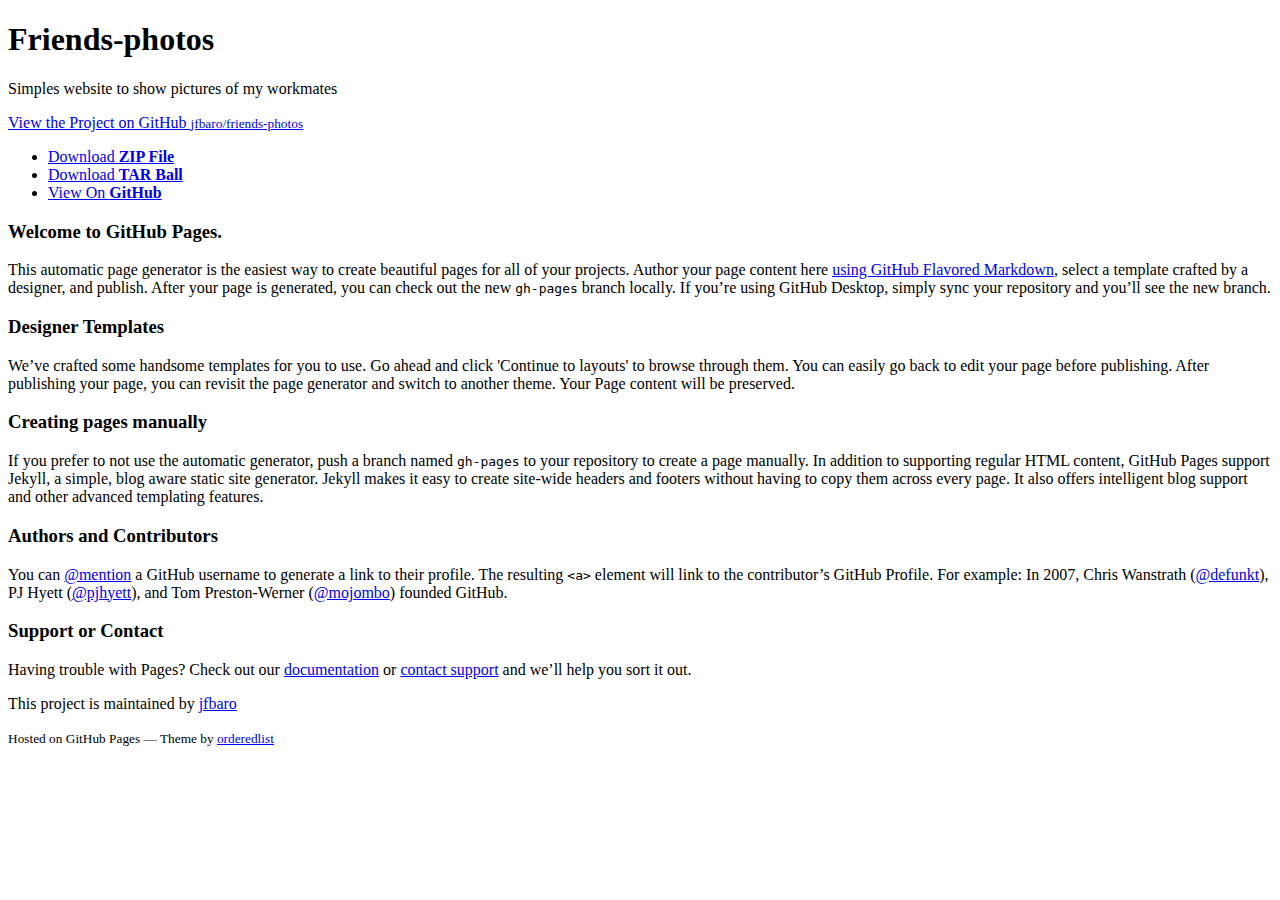
<file: index.html>
<!doctype html>
<html>
  <head>
    <meta charset="utf-8">
    <meta http-equiv="X-UA-Compatible" content="chrome=1">
    <title>Friends-photos by jfbaro</title>

    <link rel="stylesheet" href="stylesheets/styles.css">
    <link rel="stylesheet" href="stylesheets/github-light.css">
    <meta name="viewport" content="width=device-width, initial-scale=1, user-scalable=no">
    <!--[if lt IE 9]>
    <script src="//html5shiv.googlecode.com/svn/trunk/html5.js"></script>
    <![endif]-->
  </head>
  <body>
    <div class="wrapper">
      <header>
        <h1>Friends-photos</h1>
        <p>Simples website to show pictures of my workmates</p>

        <p class="view"><a href="https://github.com/jfbaro/friends-photos">View the Project on GitHub <small>jfbaro/friends-photos</small></a></p>


        <ul>
          <li><a href="https://github.com/jfbaro/friends-photos/zipball/master">Download <strong>ZIP File</strong></a></li>
          <li><a href="https://github.com/jfbaro/friends-photos/tarball/master">Download <strong>TAR Ball</strong></a></li>
          <li><a href="https://github.com/jfbaro/friends-photos">View On <strong>GitHub</strong></a></li>
        </ul>
      </header>
      <section>
        <h3>
<a id="welcome-to-github-pages" class="anchor" href="#welcome-to-github-pages" aria-hidden="true"><span class="octicon octicon-link"></span></a>Welcome to GitHub Pages.</h3>

<p>This automatic page generator is the easiest way to create beautiful pages for all of your projects. Author your page content here <a href="https://guides.github.com/features/mastering-markdown/">using GitHub Flavored Markdown</a>, select a template crafted by a designer, and publish. After your page is generated, you can check out the new <code>gh-pages</code> branch locally. If you’re using GitHub Desktop, simply sync your repository and you’ll see the new branch.</p>

<h3>
<a id="designer-templates" class="anchor" href="#designer-templates" aria-hidden="true"><span class="octicon octicon-link"></span></a>Designer Templates</h3>

<p>We’ve crafted some handsome templates for you to use. Go ahead and click 'Continue to layouts' to browse through them. You can easily go back to edit your page before publishing. After publishing your page, you can revisit the page generator and switch to another theme. Your Page content will be preserved.</p>

<h3>
<a id="creating-pages-manually" class="anchor" href="#creating-pages-manually" aria-hidden="true"><span class="octicon octicon-link"></span></a>Creating pages manually</h3>

<p>If you prefer to not use the automatic generator, push a branch named <code>gh-pages</code> to your repository to create a page manually. In addition to supporting regular HTML content, GitHub Pages support Jekyll, a simple, blog aware static site generator. Jekyll makes it easy to create site-wide headers and footers without having to copy them across every page. It also offers intelligent blog support and other advanced templating features.</p>

<h3>
<a id="authors-and-contributors" class="anchor" href="#authors-and-contributors" aria-hidden="true"><span class="octicon octicon-link"></span></a>Authors and Contributors</h3>

<p>You can <a href="https://github.com/blog/821" class="user-mention">@mention</a> a GitHub username to generate a link to their profile. The resulting <code>&lt;a&gt;</code> element will link to the contributor’s GitHub Profile. For example: In 2007, Chris Wanstrath (<a href="https://github.com/defunkt" class="user-mention">@defunkt</a>), PJ Hyett (<a href="https://github.com/pjhyett" class="user-mention">@pjhyett</a>), and Tom Preston-Werner (<a href="https://github.com/mojombo" class="user-mention">@mojombo</a>) founded GitHub.</p>

<h3>
<a id="support-or-contact" class="anchor" href="#support-or-contact" aria-hidden="true"><span class="octicon octicon-link"></span></a>Support or Contact</h3>

<p>Having trouble with Pages? Check out our <a href="https://help.github.com/pages">documentation</a> or <a href="https://github.com/contact">contact support</a> and we’ll help you sort it out.</p>
      </section>
      <footer>
        <p>This project is maintained by <a href="https://github.com/jfbaro">jfbaro</a></p>
        <p><small>Hosted on GitHub Pages &mdash; Theme by <a href="https://github.com/orderedlist">orderedlist</a></small></p>
      </footer>
    </div>
    <script src="javascripts/scale.fix.js"></script>
    
  </body>
</html>
</file>
<file: stylesheets/styles.css>
html{

     background-size:cover;
     background-image:url(../imgs/jean.png);
}
</file>
<file: stylesheets/github-light.css>
/*
   Copyright 2014 GitHub Inc.

   Licensed under the Apache License, Version 2.0 (the "License");
   you may not use this file except in compliance with the License.
   You may obtain a copy of the License at

       http://www.apache.org/licenses/LICENSE-2.0

   Unless required by applicable law or agreed to in writing, software
   distributed under the License is distributed on an "AS IS" BASIS,
   WITHOUT WARRANTIES OR CONDITIONS OF ANY KIND, either express or implied.
   See the License for the specific language governing permissions and
   limitations under the License.

*/

.pl-c /* comment */ {
  color: #969896;
}

.pl-c1      /* constant, markup.raw, meta.diff.header, meta.module-reference, meta.property-name, support, support.constant, support.variable, variable.other.constant */,
.pl-s .pl-v /* string variable */ {
  color: #0086b3;
}

.pl-e  /* entity */,
.pl-en /* entity.name */ {
  color: #795da3;
}

.pl-s .pl-s1 /* string source */,
.pl-smi      /* storage.modifier.import, storage.modifier.package, storage.type.java, variable.other, variable.parameter.function */ {
  color: #333;
}

.pl-ent /* entity.name.tag */ {
  color: #63a35c;
}

.pl-k /* keyword, storage, storage.type */ {
  color: #a71d5d;
}

.pl-pds              /* punctuation.definition.string, string.regexp.character-class */,
.pl-s                /* string */,
.pl-s .pl-pse .pl-s1 /* string punctuation.section.embedded source */,
.pl-sr               /* string.regexp */,
.pl-sr .pl-cce       /* string.regexp constant.character.escape */,
.pl-sr .pl-sra       /* string.regexp string.regexp.arbitrary-repitition */,
.pl-sr .pl-sre       /* string.regexp source.ruby.embedded */ {
  color: #183691;
}

.pl-v /* variable */ {
  color: #ed6a43;
}

.pl-id /* invalid.deprecated */ {
  color: #b52a1d;
}

.pl-ii /* invalid.illegal */ {
  background-color: #b52a1d;
  color: #f8f8f8;
}

.pl-sr .pl-cce /* string.regexp constant.character.escape */ {
  color: #63a35c;
  font-weight: bold;
}

.pl-ml /* markup.list */ {
  color: #693a17;
}

.pl-mh        /* markup.heading */,
.pl-mh .pl-en /* markup.heading entity.name */,
.pl-ms        /* meta.separator */ {
  color: #1d3e81;
  font-weight: bold;
}

.pl-mq /* markup.quote */ {
  color: #008080;
}

.pl-mi /* markup.italic */ {
  color: #333;
  font-style: italic;
}

.pl-mb /* markup.bold */ {
  color: #333;
  font-weight: bold;
}

.pl-md /* markup.deleted, meta.diff.header.from-file */ {
  background-color: #ffecec;
  color: #bd2c00;
}

.pl-mi1 /* markup.inserted, meta.diff.header.to-file */ {
  background-color: #eaffea;
  color: #55a532;
}

.pl-mdr /* meta.diff.range */ {
  color: #795da3;
  font-weight: bold;
}

.pl-mo /* meta.output */ {
  color: #1d3e81;
}
</file>
